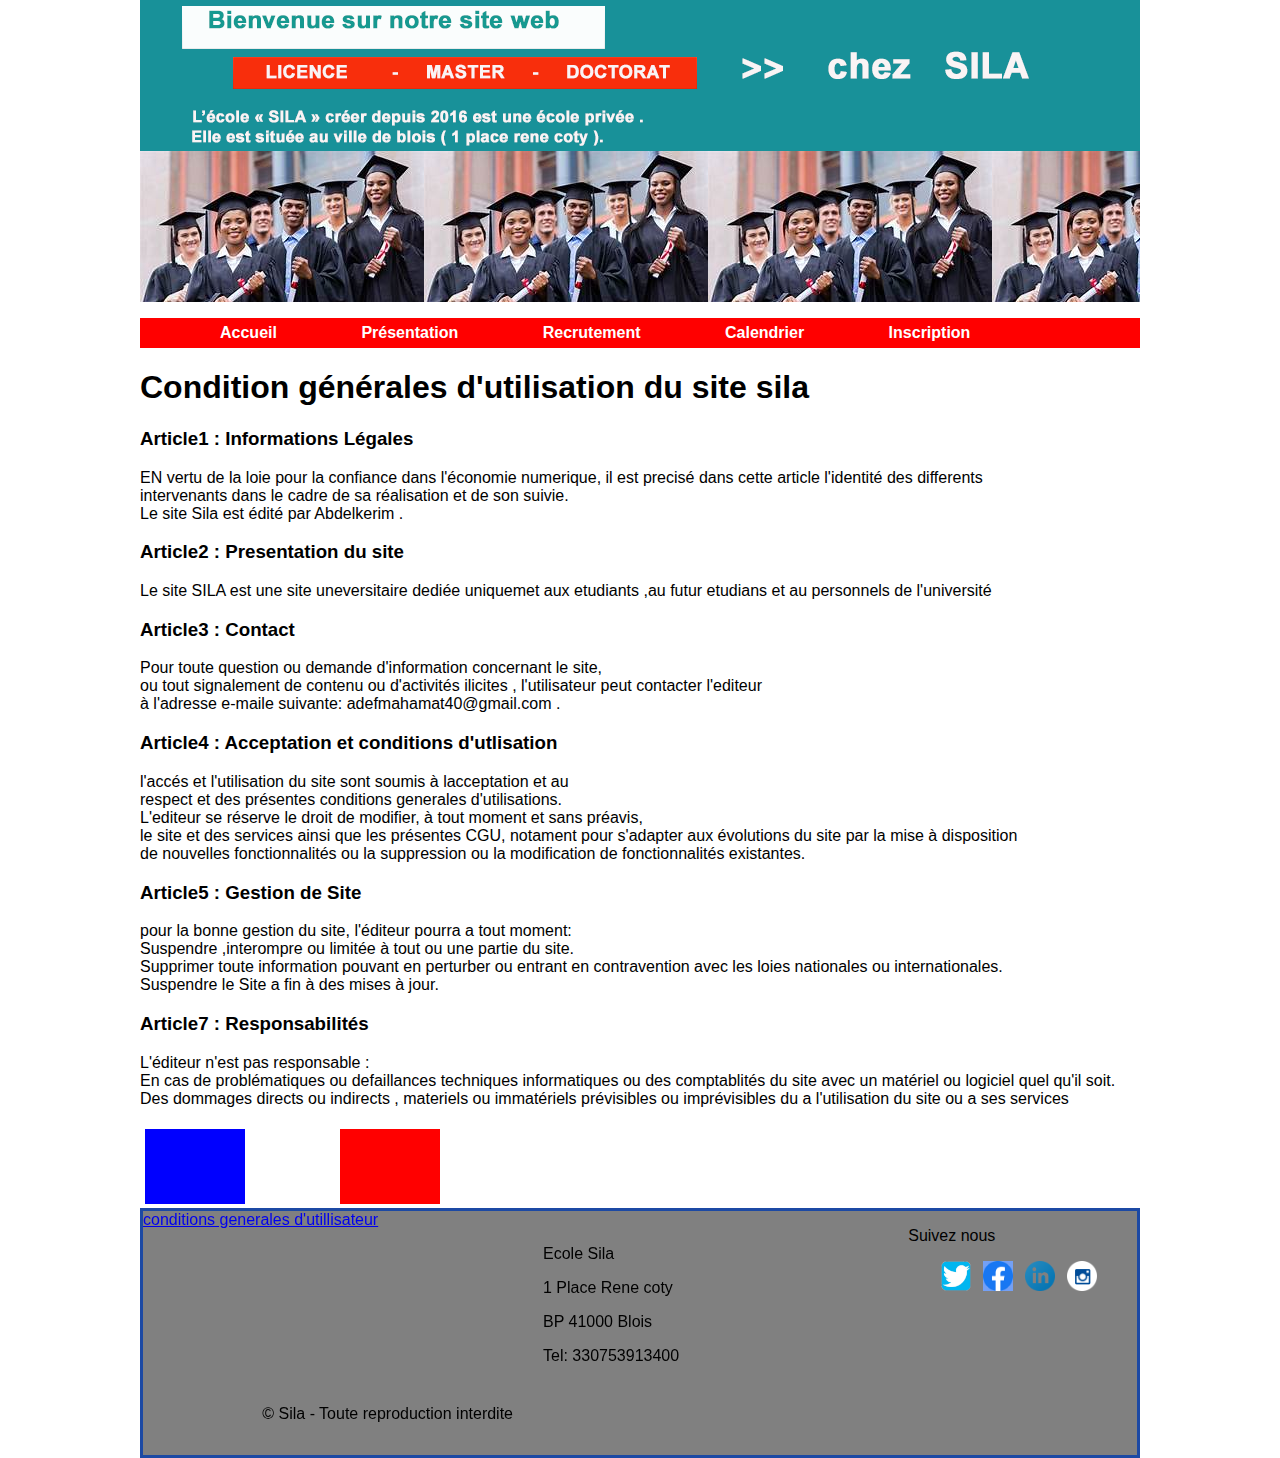
<file: cgu.html>
<!DOCTYPE html>
<html lang="fr">
<head>
  <meta charset="utf-8">
  <title>Recrutement</title>
  <link rel="stylesheet" href="style.css">
</head>
<body>
<div id="date"></div>
<div id="page1">
  <div id="banniere"></div>
  <div id="image-banniere"></div>
  <div id="menu">
    <ul>
        <li><a href="index.html">Accueil</a></li>
        <li><a href="presentation.html">Présentation</a></li>
        <li><a href="recrutement.html">Recrutement</a></li>
        <li><a href="calendrier.html">Calendrier</a></li>
        <li><a href="inscription.html">Inscription</a></li>
      </ul>
  </div>
  <div id="cgu">
      <h1>Condition générales d'utilisation du site sila</h1>
      <h3> Article1 : Informations Légales</h3>
      <p>EN vertu de la loie pour la confiance dans l'économie numerique, il est precisé dans cette article l'identité des differents <br>intervenants
        dans le cadre de sa réalisation et de son suivie. <br>
       Le site Sila est édité par Abdelkerim .</p>
       <h3> Article2 : Presentation du site</h3>
       <p>Le site SILA est une site uneversitaire dediée uniquemet aux etudiants ,au futur etudians et au personnels de l'université</p>
       <h3>Article3 : Contact</h3>
       <p>Pour toute question ou demande d'information concernant le site,<br>
          ou tout signalement de contenu ou d'activités ilicites , l'utilisateur peut contacter l'editeur <br>
          à l'adresse e-maile suivante: adefmahamat40@gmail.com .
    </p>
    <h3>Article4 : Acceptation et conditions d'utlisation</h3>
    <p>l'accés et l'utilisation du site sont soumis à lacceptation et au <br>
    respect et des présentes conditions generales d'utilisations.<br>
L'editeur se réserve le droit de modifier, à tout moment et sans préavis,<br>
 le site et des services ainsi que les présentes CGU, notament pour s'adapter aux évolutions du site par la mise à disposition<br>
de nouvelles fonctionnalités ou la suppression ou la modification de fonctionnalités existantes.</p>  
<h3>Article5 : Gestion de Site</h3>
<p>pour la bonne gestion du site, l'éditeur pourra a tout moment:<br>
Suspendre ,interompre ou limitée à tout ou une partie du site.<br>
Supprimer toute information pouvant en perturber ou entrant en contravention avec les loies nationales ou internationales.<br>
Suspendre le Site a fin à des mises à jour.</p>
<h3>Article7 : Responsabilités</h3>
<p>L'éditeur n'est pas responsable : <br>
En cas de problématiques ou defaillances techniques informatiques ou des comptablités du site avec un matériel ou logiciel quel qu'il soit.<br>
Des dommages directs ou indirects , materiels ou immatériels prévisibles ou imprévisibles du a l'utilisation du site ou a ses services</p>
</div>
<canvas id="canvas1" width="310" height="100"></canvas><br>
 <div id='footer'>
      <a href="cgu.html">conditions generales d'utillisateur </a>   
      <div id='reseau'>
        <p>Suivez nous </p>
            <p><a href="https://www.instagram.com/sila41000/"><img class='insta' src="insta.png" alt="insta"/></a> </p>
            <p><a href="https://www.linkedin.com/feed/"><img class='lk' src="lk.png" alt="linkdl"/></a></p>
            <p> <a href="https://www.facebook.com/Sila-101997298451863"><img class='fb' src="fb.png" alt="fb"/></a></p>
            <p><a href="https://twitter.com/home"><img class='tw' src="tw.jpeg" alt="twitter"/></a></p>
      </div>
          <p class='ct'>Ecole Sila</p>
          <p class="ct"> 1 Place Rene coty</p>
          <p class="ct"> BP 41000 Blois</p>
          <p class="ct"> Tel: 330753913400</p>
          <p class='rep'>© Sila - Toute reproduction interdite</p>  
    </div>
</div>
<script src="canvas.js"></script>  
</body>
</html>
</file>
<file: style.css>
#page {
	background-image: url("image.png");
	height: auto;
	width: 1000px;
	margin-top: 0px;
	margin-right: auto;
	margin-bottom:auto;
	margin-left: auto;
}
#page1{
	width: 1000px;
	margin-left: auto;
	margin-right: auto;
}
table{
	 width: 640px;

	 height:600px;
}
#anglais{
	width: 348px; height: 350px; background-color:#E77388;
}
#img_ang{
	width:335px; height:233px;
}
#inf{
	width:336px; background-color:#2E7BBF;
}
#img_inf{
	width:301px ;height:202px;
}
#commu{
	width:300px; background-color:#A52A2A;
}
#img_commu{
	width:80px; height:197px;
}
#math{
	height:350px; background-color:#AF6751;
}
#img_math{
	width:305px; height:203px;
}
#phys{
	height:350px ;background-color:#334B3D;
}
#img_phys{
	width:290px; height:203px;
}
#app{
	height:350px; background-color:#FF0000;
}
#img_app{
	width:305px; height:203px;
}

#banniere {
	background-color: #CF0;
	height: 151px;
	width: 1000px;
	background-image: url("banniere.png");
}
#menu {
	background-color: #F00;
	height: 30px;
	width: 1000px;
	line-height: 30px;
	flex-direction: column;

}
.defil_parent {
	display: block;
	margin: 1em auto;
	overflow: hidden;
	position: relative;
	table-layout: fixed;
	width: 1000px;
}
.defil {
	display:block;
	-webkit-animation:linear marqueelike 20s infinite ;
	-moz-animation:linear marqueelike 20s infinite ;
	-o-animation:linear marqueelike 20s infinite ;
	-ms-animation:linear marqueelike 20s infinite ;
	animation:linear marqueelike 20s infinite ;
	margin-left:-100%;
	padding:0 5px;
	text-align:left;
	height:25px;
}
@-webkit-keyframes marqueelike {
	0%, 100% {margin-left:0;}
	99.99% {margin-left:-100%;}
}
@-webkit-keyframes marqueelike {
	0%, 100% {margin-left:0;}
	99.99% {margin-left:-100%;}
 }
@-moz-keyframes marqueelike {
	0%, 100% {margin-left:0;}
	99.99% {margin-left:-100%;}
 }
@-o-keyframes marqueelike {
	0%, 100% {margin-left:0;}
	99.99% {margin-left:-100%;}
 }
@-ms-keyframes marqueelike {
	0%, 100% {margin-left:0;}
	99.99% {margin-left:-100%;}
 }
@keyframes marqueelike {
	0%, 100% {margin-left:0;}
	99.99% {margin-left:-100%;}
 }
 @media only screen and (max-width: 860px) {
	.defile_parent {
		display: block;
		margin: 3em auto;
		overflow: hidden;
		position: relative;
		table-layout: fixed;
		width: 100%;
	}
 
 .defile {
	display:block;
	-webkit-animation:linear marqueelike 15s infinite ;
	-moz-animation:linear marqueelike 15s infinite ;
	-o-animation:linear marqueelike 15s infinite ;
	-ms-animation:linear marqueelike 15s infinite ;
	animation:linear marqueelike 15s infinite ;
	margin-left:-100%;
	padding:0 5px;
	text-align:left;
	height:25px;
}
}
#contenu {
	
	width:1000px;
	background-image: url("arriere-plan.png")
}
#footer {
	background-color: #F0F;
	height: 22em;
	width: 1000px;
	clear: both;
}
#zonedetexte {
	background-color: #FFF;
	height: auto;
	width: 680px;
	float: left;
	padding: 10px;
}
#zonedetexte p a:hover {
	color: #F0F;
}

.fond-bleu {
	background-color: #00F;
}

.rouge {
	color: #F00;
}
.inf{
	font-weight: bolder;
}




#zonepub {
	background-color: #FFFFFF;
	height: auto;
	width: 300px;
	float: right;
}
body {
	background-position: center top;
	background-attachment: fixed;
}

#image-banniere {
	background-color: #F3F;
	height: 151px;
	width: 1000px;
	background-image:url("image-banniere.jpg")
}
#menu ul li {
	list-style-type: none;
	display: inline;
	padding-right: 40px;
	padding-left: 40px;
}
#menu ul li a {
	text-decoration: none;
	color: #FFF;
	font-weight: bold;
}
#menu ul li a:hover {
	color: #00F;
}
#zonedetexte form table {
	background-color: #00F;
	color: #FFF;
	font-weight: bold;
	font-style: italic;
}
table{
	width:640px; border:0 ;height:600px;
}
.mess{
	height: 50px;
}
#photo{
	float: right;
	margin-top: -40%;
}
#div1{
	
	width: 130%;
	height: 400px;
}
.select{
	background-color: grey;
}
.coul{
	background-color: #FFD24A;
}
.bouton{
	margin-left: 900px;
}
.boutonn{
	margin-right: 900px;
}
#suipre ul li {
	display: inline;
	list-style-type: none;
}
dt{
	color: #00F;
}
#etud{
	width: 200px;
	height: 300px;
	float: right;
	margin-right: 120px;
}

#etudiant{
	float: right;
	margin-bottom: 50%;
	background-color: mediumturquoise;
	
}
#photo{
	float: right;
	
	background-color: mediumturquoise;
	height: 200px;
	border-radius: 20px;
}
#quizz{
	float: left;
	background-color: palegoldenrod;
	border-radius: 20px;
}
#resultat{
	background-color:rgb(119, 139, 46);
	margin-left: 40px;
}
#Renitia{
	background-color:rgb(119, 139, 46);
	
}
#pres{
	font-size: 15px;
	float: left;
}
#footer{
	background-color: gray;
	width: 1000px;
	height:250px;
	border:solid #1C49A4;
	margin-top: -2%;
}
#reseau{
	float: right;
	
	width: 20%;
	height: 150px;
	margin-right: 30px;

}
.insta{
	float: right;
	height: 30px;
	margin-right: 10px;

}
.fb{
	float: right;
	height: 30px;
	margin-right: 12px;
}
.tw{
	float: right;
	height: 30px;
	margin-right: 12px;
	
}
#date{
	background-color: #55dfe9;
	width: 50%;
	margin-left: 23em;
	text-align: center;
}
.lk{
	float: right;
	height: 30px;
	margin-right: 12px;

}


hr{
	margin-top: 17%;
	margin-left: -20%;
}
.rep{
	margin-top: 4%;
	margin-left: 12%;
}
.ct{
	margin-left: 400px;
}
#cal{
	font-weight: bolder;
}
#calendrier{
	border: solid black 2px;
	width: 95%;
	border-collapse: collapse;
	margin-left: 30px;
}
tr td{
	border: solid black;
}
tr{
	width: 70%;
}
.coul{
	background-color: blanchedalmond;
}
#cl{
	width:500px; height:333px;
	margin-left: 200px;
}
* {box-sizing: border-box}
body {font-family: Verdana, sans-serif; margin:0}
.mySlides {display: none}
img {vertical-align: middle;}

/* Slideshow container */
.slideshow-container {
  max-width: 1000px;
  position: relative;
  margin: auto;
}

/* Next & previous buttons */
.prev, .next {
  cursor: pointer;
  position: absolute;
  top: 50%;
  width: auto;
  padding: 16px;
  margin-top: -22px;
  color: white;
  font-weight: bold;
  font-size: 18px;
  transition: 0.6s ease;
  border-radius: 0 3px 3px 0;
  user-select: none;
}

/* Position the "next button" to the right */
.next {
  right: 0;
  border-radius: 3px 0 0 3px;
}

/* On hover, add a black background color with a little bit see-through */
.prev:hover, .next:hover {
  background-color: rgba(0,0,0,0.8);
}

/* Caption text */
.text {
  color: #f2f2f2;
  font-size: 15px;
  padding: 8px 12px;
  position: absolute;
  bottom: 8px;
  width: 100%;
  text-align: center;
}

/* Number text (1/3 etc) */
.numbertext {
  color: #f2f2f2;
  font-size: 12px;
  padding: 8px 12px;
  position: absolute;
  top: 0;
}

/* The dots/bullets/indicators */
.dot {
  cursor: pointer;
  height: 15px;
  width: 15px;
  margin: 0 2px;
  background-color: #bbb;
  border-radius: 50%;
  display: inline-block;
  transition: background-color 0.6s ease;
}

.active, .dot:hover {
  background-color: #717171;
}

/* Fading animation */
.fade {
  -webkit-animation-name: fade;
  -webkit-animation-duration: 1.5s;
  animation-name: fade;
  animation-duration: 1.5s;
}

@-webkit-keyframes fade {
  from {opacity: .4} 
  to {opacity: 1}
}

@keyframes fade {
  from {opacity: .4} 
  to {opacity: 1}
}

/* On smaller screens, decrease text size */
@media only screen and (max-width: 300px) {
  .prev, .next .text {font-size: 11px}
}
#p4{
	width:70%;
	margin-left: 110px;
	border: solid white 2px;
}
#p1{
	width:70%;
	margin-left: 110px;
	border: solid white 2px;
}
#p3{
	width:70%;
	margin-left: 110px;
	border: solid white 2px;
}
#p5{
	width:70%;
	margin-left: 110px;
	border: solid white 2px;
}

	

#slide{
	text-align:center;
}
#suivant{
	margin-left: 800px;
}
#video{
	width: 100%;
}
</file>
